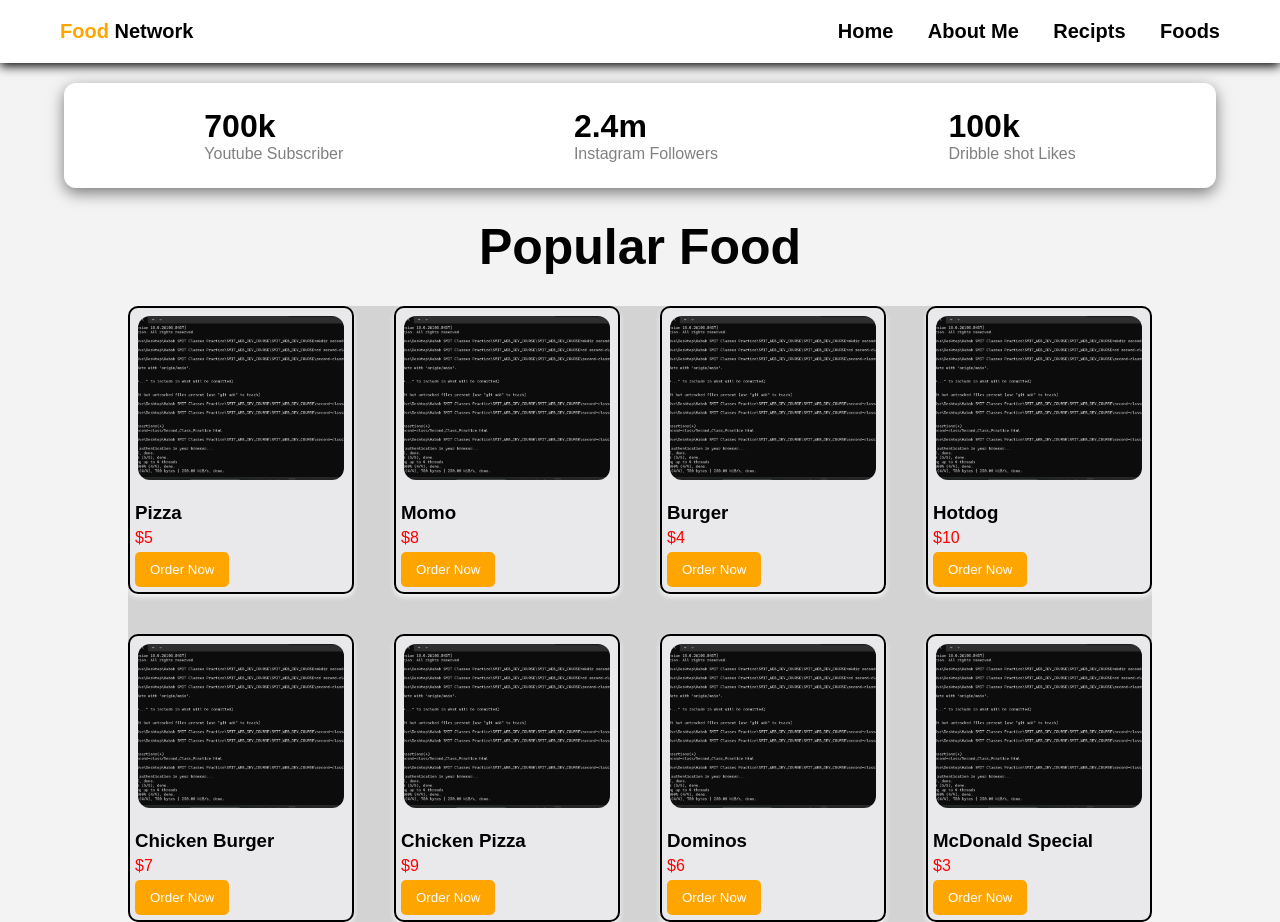
<file: index.html>
<!doctype html>
<html lang="en">
  <head>
    <meta charset="UTF-8" />
    <meta name="viewport" content="width=device-width, initial-scale=1.0" />
    <title>Food Network</title>
    <link rel="stylesheet" href="style.css" />
  </head>
  <body>
    <!-- Header -->
    <header>
      <div class="logo"><span>Food </span> Network</div>
      <nav>
        <a href="#">Home</a>
        <a href="#">About Me</a>
        <a href="#">Recipts</a>
        <a href="#">Foods</a>
      </nav>
    </header>
    <!-- Section/ mid of the website means body or content part -->
    <section class="counter">
      <div class="box">
        <h2>700k</h2>
        <p>Youtube Subscriber</p>
      </div>
      <div class="box">
        <h2>2.4m</h2>
        <p>Instagram Followers</p>
      </div>
      <div class="box">
        <h2>100k</h2>
        <p>Dribble shot Likes</p>
      </div>
    </section>
   <h1 class="title">Popular Food</h1> 
    <section class="foods">
        
      <!-- first card in first row -->
      <div class="card">
        <img src="Screenshot 2026-05-20 085159.png" alt="" />
        <h3>Pizza</h3>
        <p>$5</p>
        <button>Order Now</button>
      </div>

      <!-- second card in first row -->
      <div class="card">
        <img
          src="Screenshot 2026-05-20 085159.png"
          alt=""
        />
        <h3>Momo</h3>
        <p>$8</p>
        <button>Order Now</button>
      </div>

      <!-- Third card in first row -->
      <div class="card">
        <img
          src="Screenshot 2026-05-20 085159.png"
          alt=""
        />
        <h3>Burger</h3>
        <p>$4</p>
        <button>Order Now</button>
      </div>

      <!-- fourth card in first row -->
      <div class="card">
        <img
          src="Screenshot 2026-05-20 085159.png"
          alt=""
        />
        <h3>Hotdog</h3>
        <p>$10</p>
        <button>Order Now</button>
      </div>
      
      <!-- first card in second Row -->
       <div class="card">
        <img src="Screenshot 2026-05-20 085159.png" alt="">
        <h3>Chicken Burger</h3>
        <p>$7</p>
        <button>Order Now</button>
       </div>

       <!-- second card in second row -->
        <div class="card">
        <img src="Screenshot 2026-05-20 085159.png" alt="">
        <h3>Chicken Pizza</h3>
        <p>$9</p>
        <button>Order Now</button>
       </div>

    <!-- third card in second row -->
        <div class="card">
        <img src="Screenshot 2026-05-20 085159.png" alt="">
        <h3>Dominos</h3>
        <p>$6</p>
        <button>Order Now</button>
       </div>

       <!-- fourth card in second row -->
        <div class="card">
        <img src="Screenshot 2026-05-20 085159.png" alt="">
        <h3>McDonald Special</h3>
        <p>$3</p>
        <button>Order Now</button>
       </div>
    </section>
  </body>
</html>
</file>
<file: style.css>
* {
    margin: 0;
    padding: 0;
    box-sizing: border-box;
    font-family: Arial, Helvetica, sans-serif;
    height: auto;
    width:auto;
}

body {
    background: #f3f3f3;
}

/* header */
header {
    display: flex;
    justify-content: space-between;
    padding: 20px 60px;
    align-items: center;
    background: white;
    box-shadow: 0px 3px 10px rgb(0, 0, 0, 2);
    position: sticky;
    top: 0;
    z-index: 1000;


}

.logo {
    font-weight: bold;
    font-size: 20px;
}

div span {
    color: Orange;
    font-weight: bold;
    font-size: 20px;
}

nav a {
    text-decoration: none;
    margin-left: 30px;
    color: black;
    font-weight: bold;
    font-size: 20px;

}

nav a:hover {
    color: orange;
    text-shadow: 2px 3px 2px lightgray;
}

/* start the section part of the page */
/* counter */
.counter {
    width: 90%;
    margin: 20px auto;
    display: flex;
    justify-content: space-around;
    background: white;
    padding: 25px;
    border-radius: 12px;
    box-shadow: 0 5px 15px rgba(0, 0, 0, 0.5);
    /* position: sticky; */
}

.box h2 {
    font-size: 32px;
}

.box p {
    color: gray;
}
/*counter section end */
/* Start the title part in which Popular food */
/* title  */
 .title{
    text-align: center;
    margin: 30px;
} 
/* animation on title */
.title {
    font-size: 50px;
    animation-name: slide;
    animation-duration: 2s;
    animation-timing-function: ease-in;
    animation-iteration-count: infinite;
    animation-direction:alternate;
}

@keyframes slide {
    from {
        transform: translate(5px);
    }

    to {
        transform: translate(90px);
    }
}


/* food cards */
.foods {
    width: 80%;
    margin: auto;
    display: grid;
    grid-template-columns: repeat(4, 1fr);
    gap: 40px;
    background: lightgray;
    border-radius: 10px;
}

.card {
    border: 2px solid black;
    background: rgb(233, 233, 236);
    border-radius: 10px;
    box-shadow: 0 5px 15px rgba(0, 0, 0, 0.2);
    transition: 0.3s;
    box-shadow: 0px 3px 5px whitesmoke;

}

.card:hover {
    transform: translateY(-5px);

}

.card img {
    width: 100%;
    height: 180px;
    object-fit: cover;
    border-radius: 20px;
    padding: 8px;
}

.card h3 {
    margin-top: 10px;
    padding-left: 5px;
}

.card p {
    margin: 5px 0;
    color: red;
    padding-left: 5px;
}

.card button {
    background: orange;
    color: white;
    border: none;
    padding: 10px 15px;
    cursor: pointer;
    border-radius: 5px;
    margin-left: 5px;
    margin-bottom: 5px;

}

.card button:hover {
    background: red;
}
</file>
